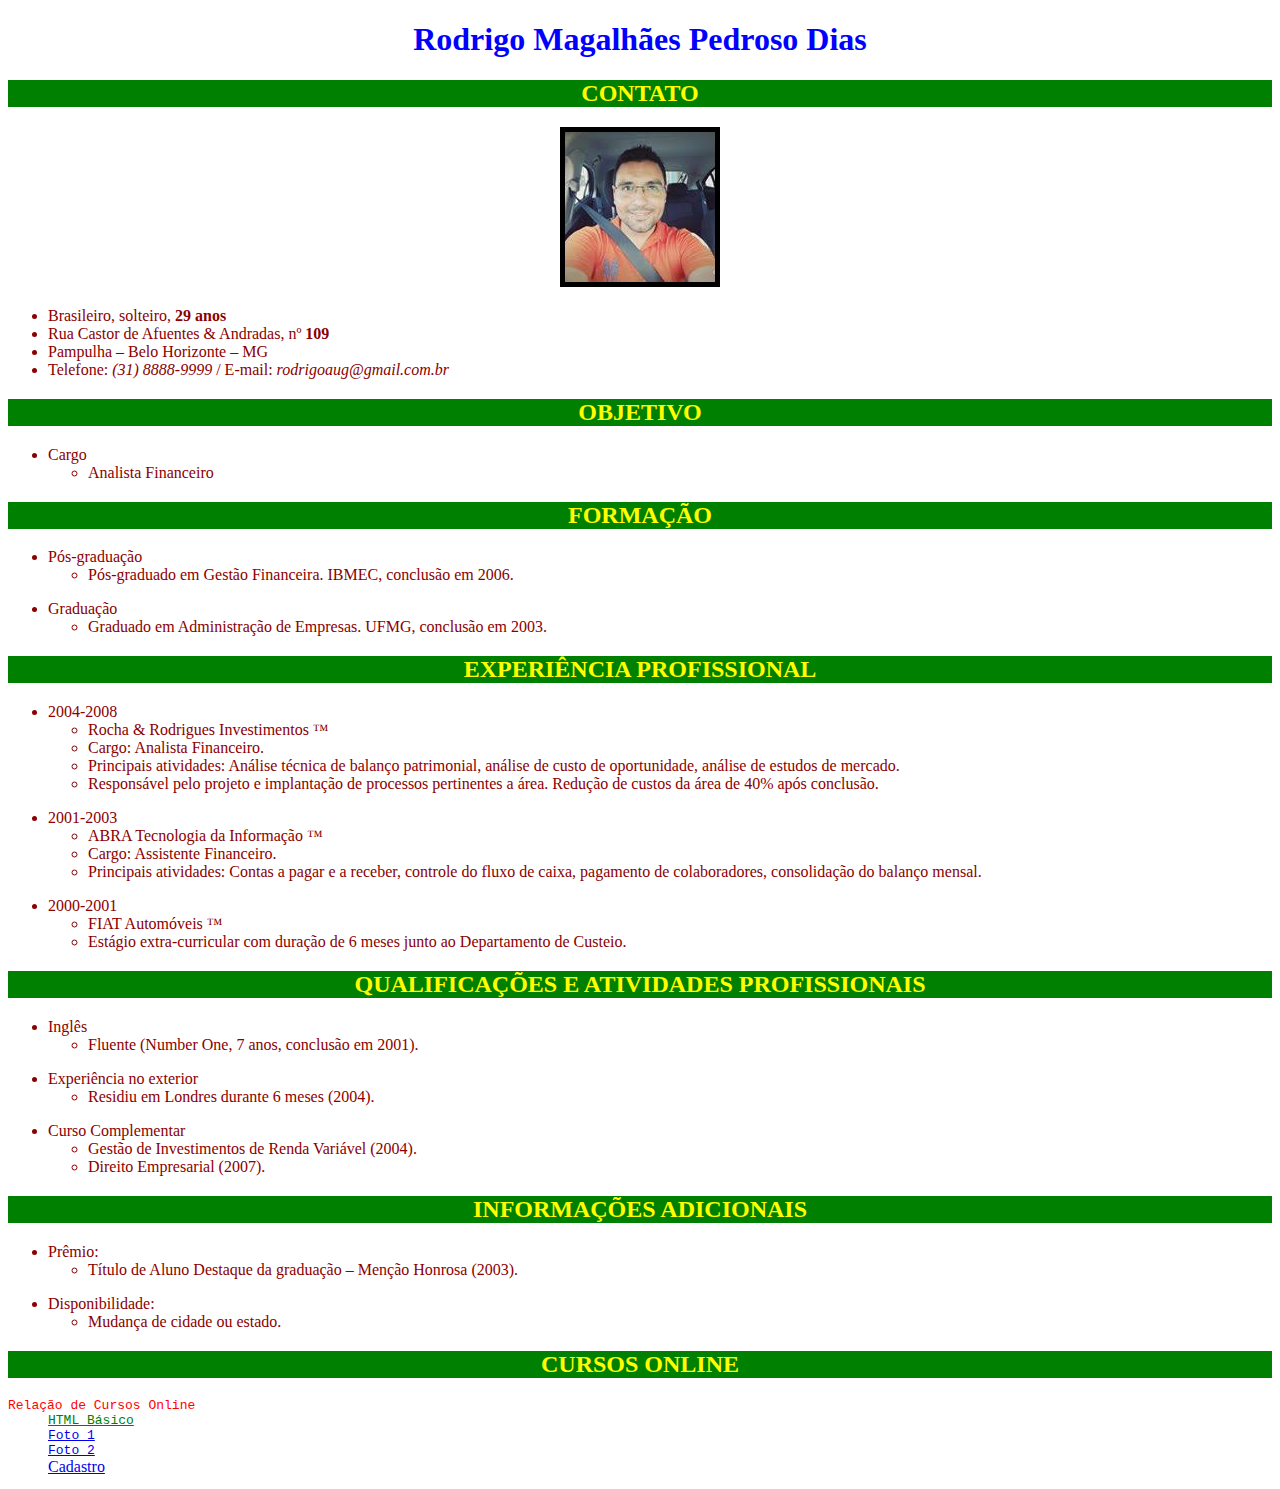
<file: index.html>
<!DOCTYPE html>
<html lang="pt-br">
<head>
	<meta charset="utf-8">
	<meta name="description" content="Curriculo">
	<title>Curriculo</title>
	<link rel="stylesheet" type="text/css" href="estilo.css">
	<style>
		h2{color: yellow;
			background-color: green;
			text-align: center;}
		p{text-align: center;}
	</style>
</head>
<body>
<h1 style="color: blue;text-align: center;">Rodrigo&nbsp;Magalhães&nbsp;Pedroso&nbsp;Dias</h1>

<h2>CONTATO</h2>

<p><img src="images.jpg" alt="Dan Mistrinel" border="5px"></p><!--imagem do curriculo-->

<ul>
<li>Brasileiro, solteiro, <strong>29 anos</strong></li>
<li>Rua Castor de Afuentes &amp; Andradas, nº <b>109</b></li>
<li>Pampulha – Belo Horizonte – MG</li>
<li>Telefone: <i>(31) 8888-9999</i> / E-mail: <em>rodrigoaug@gmail.com.br</em></li>
</ul>

<h2>OBJETIVO</h2>

<ul>
<li>Cargo</li>
<ul>
<li>Analista Financeiro</li>
</ul>
</ul>

<h2>FORMAÇÃO</h2>
<ul>
<li>Pós-graduação</li>
<ul>
<li>Pós-graduado em Gestão Financeira. IBMEC, conclusão em 2006.</li>
</ul>
</ul>
<ul>
<li>Graduação</li>
<ul>
<li>Graduado em Administração de Empresas. UFMG, conclusão em 2003.</li>
</ul>
</ul>

<h2>EXPERIÊNCIA PROFISSIONAL</h2>

<ul>
<li>2004-2008</li>
<ul>
<li>Rocha & Rodrigues Investimentos &trade;</li>
<li>Cargo: Analista Financeiro.</li>
<li>Principais atividades: Análise técnica de balanço patrimonial, análise de custo de oportunidade, análise de estudos de mercado.</li>
<li>Responsável pelo projeto e implantação de processos pertinentes a área. Redução de custos da área de 40% após conclusão.</li>
</ul>
</ul>

<ul>
<li>2001-2003</li>
<ul>
<li>ABRA Tecnologia da Informação &trade;</li>
<li>Cargo: Assistente Financeiro.</li>
<li>Principais atividades: Contas a pagar e a receber, controle do fluxo de caixa, pagamento de colaboradores, consolidação do balanço mensal.</li>
</ul>
</ul>

<ul>
<li>2000-2001</li>
<ul>
<li>FIAT Automóveis &trade;</li>
<li>Estágio extra-curricular com duração de 6 meses junto ao Departamento de Custeio.</li>
</ul>
</ul>

<h2>QUALIFICAÇÕES E ATIVIDADES PROFISSIONAIS</h2>

<ul>
<li>Inglês</li>
<ul>
<li>Fluente (Number One, 7 anos, conclusão em 2001).</li>
</ul>
</ul>

<ul>
<li>Experiência no exterior</li>
<ul>
<li>Residiu em Londres durante 6 meses (2004).</li>
</ul>
</ul>

<ul>
<li>Curso Complementar</li>
<ul>
<li>Gestão de Investimentos de Renda Variável (2004).</li>
<li>Direito Empresarial (2007).</li>
</ul>
</ul>

<h2>INFORMAÇÕES ADICIONAIS</h2>

<ul>
<li>Prêmio:</li>
<ul>
<li>Título de Aluno Destaque da graduação – Menção Honrosa (2003).</li>
</ul>
</ul>

<ul>
<li>Disponibilidade:</li>
<ul>
<li>Mudança de cidade ou estado.</li>
</ul>
</ul>

<h2>CURSOS ONLINE</h2>
<dl>
<dt>Relação de Cursos Online</dt>
<dd><a href="https://www.udemy.com/aprendahtml/learn/v4/t/lecture/7164888?start=0" target="_blank"; style="color: green">
	HTML Básico
</a></dd>
<dd class="photo"><a href="foto1.jpg" target="_blank">Foto 1</a></dd>
<dd class="photo"><a href="foto2.jpg" target="_blank">Foto 2</a></dd>
<dd class="nda"><a href="Cadastro.html" target="_blank">Cadastro</a></dd>
</dl>

</body>

</html>
</file>
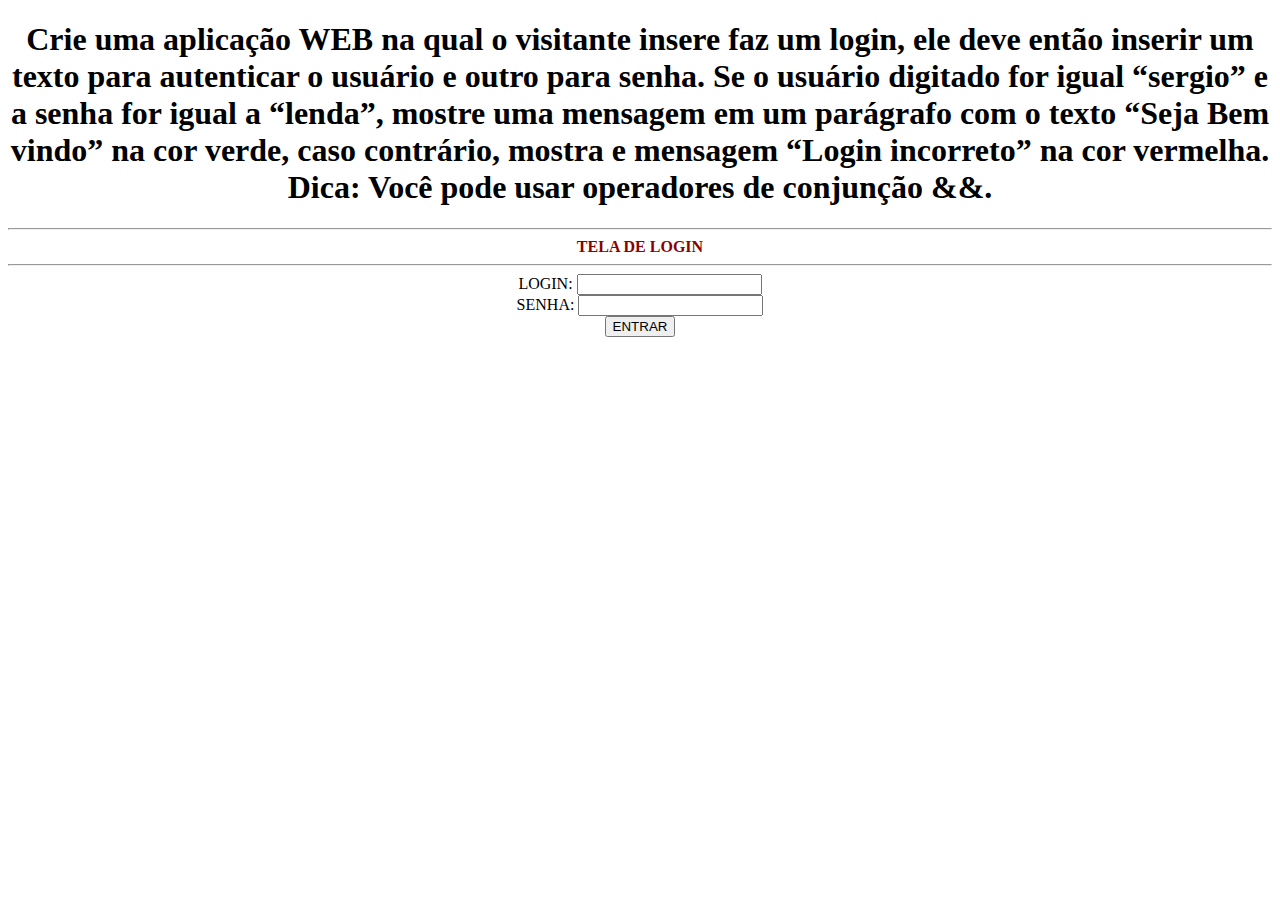
<file: exercicios/Exercicio1.html>
<!DOCTYPE html>
<html>

<head>
    <meta charset="utf-8">
    <title>EXERC1</title>
</head>

<body style="text-align: center">
    
    <h1>
        Crie uma aplicação WEB na qual o visitante insere faz um login, ele deve então inserir um texto para autenticar o usuário e outro para senha. Se o usuário digitado for igual “sergio” e a senha for igual a “lenda”, mostre uma mensagem em um parágrafo com o texto “Seja Bem vindo” na cor verde, caso contrário, mostra e mensagem “Login incorreto” na cor vermelha. Dica: Você pode usar operadores de conjunção &&.
    </h1>
    
    <hr/>    
    
    <div style="color: darkred"><strong>TELA DE LOGIN</strong></div>
    
    <hr/>

    <label>LOGIN:</label>
    <input type="text" max="110" min="1" id="usuario">

    <br/>

    <label>SENHA:</label>
    <input type="text" max="110" min="1" id="senha">

    <br/>

    <button type="button" onclick="Exibir()">ENTRAR</button>

    <p id="resultado"></p>

    <script>
        function Exibir() {

            var usuario = document.getElementById("usuario").value;
            var senha = document.getElementById("senha").value;

            if (usuario == "sergio" && senha == "lenda") {
                document.getElementById("resultado").innerHTML = "Seja bem vindo";
                document.getElementById("resultado").style.color = "green";

            } else {

                document.getElementById("resultado").innerHTML = "Login incorreto";
                document.getElementById("resultado").style.color = "red";

            }

        }

    </script>
</file>
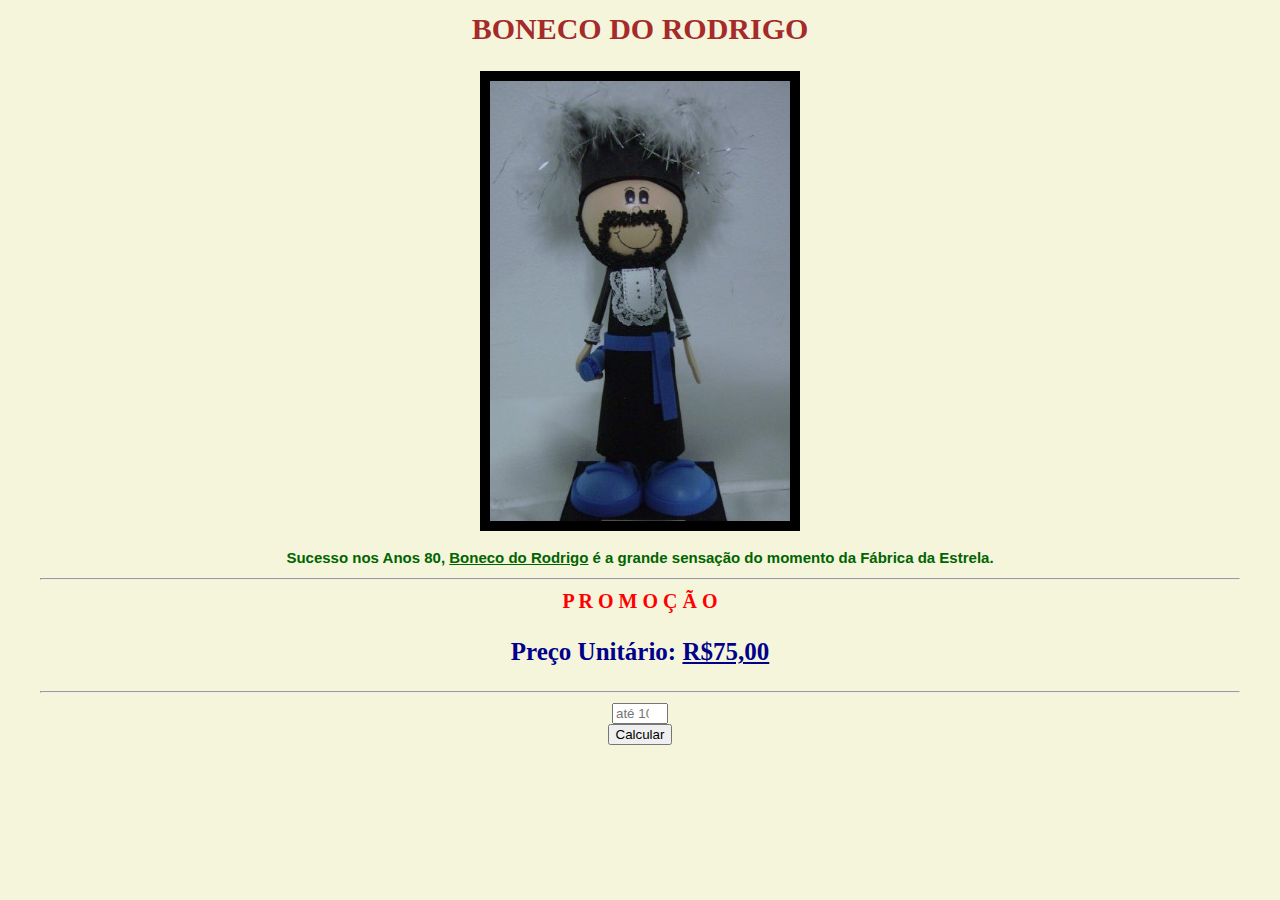
<file: exercicios/Exercicio2.html>
<html>

<head>
    <meta charset="utf-8">
    <title>EXERCICIO2</title>

    <style type="text/css">
        body {
            font-size: 20px;
            font-family: 'Comic Sans MS';
            position: center;
            background: beige;
        }

        h1 {
            color: brown;
            text-align: center;
            font-size: 30px;
            font-family: Comic Sans MS;
        }

        h2 {
            color: darkgreen;
            text-align: center;
            font-size: 15px;
            font-family: Arial;
        }

        h3 {
            color: darkblue;
            flood-color: red;
            text-align: center;
            font-size: 25px;
            font-family: Calibri;
        }

        #geral {
            width: 1200px;
            height: 750px;
            display: block;
            position: relative;
            overflow: all;
            text-align: center;
            margin: 12px auto 20px auto;
        }

    </style>

</head>

<body>
    <div id="geral">

        <h1><strong>BONECO DO RODRIGO</strong></h1>

        <div style="text-align: center"><img width="300px" vspace="5px" hspace="5px" border="10px" src="Exercicio2.jpg"></div>
        <h2>Sucesso nos Anos 80, <u>Boneco do Rodrigo</u> é a grande sensação do momento da Fábrica da Estrela.</h2>

        <hr/>
        
        <div style="color: red"><strong>P R O M O Ç Ã O</strong></div>

        <h3>Preço Unitário: <u>R$75,00</u></h3>

        <hr/>

        <input type="number" max="10" min="1" placeholder="até 10x" id=parcelas>
        <!-- Força inserir a quantidade manualmente -->

        <br/>

        <input type="button" onclick="Parcelas()" class="botao" value=Calcular>

        <label id="lblMensagem"></label>

        <label id="lblResult"></label>

    </div>

    <script>
        function Parcelas() {

            var done = 0;
            var parcelas = 0;
            parcelas = document.getElementById("parcelas").value;

            var result = 0;

            if (done == 0) {
                document.getElementById('lblMensagem').innerHTML = 'Escolha o número de parcelas desejadas.';
                document.getElementById('lblMensagem').style.color = "darkred";
            }

            if (parcelas != "") {
                document.getElementById('lblMensagem').innerHTML = 'Valor da Parcela: R$';
                document.getElementById('lblMensagem').style.color = "darkgreen";

                result = 75 / parcelas;

                document.getElementById('lblResult').innerHTML = result.toFixed(2); <!-- Casas decimais -->

                done = 1;
            }
        }

    </script>

</body>

</html>
</file>
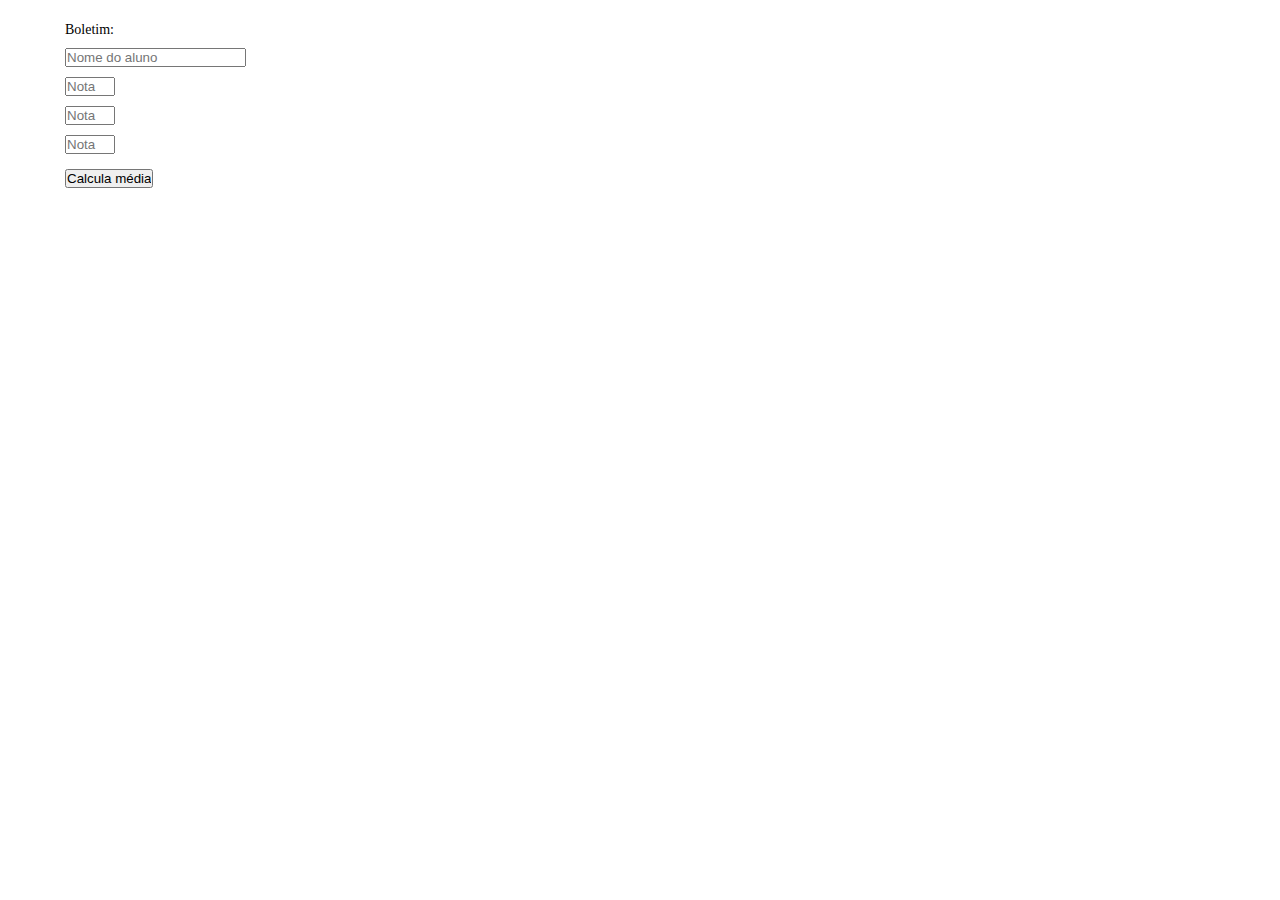
<file: exercicios/Exercicio3.html>
﻿<html lang="pt-br">

<head>
    <meta charset="UTF-8">
    <title>EXERCICIO3</title>

    <style type="text/css">
        * {
            margin: 5px;
            padding: 0px;
        }

        body {
            font: 14px 'Comic Sans MS';
        }

        #geral {
            width: 1200px;
            height: 650px;
            display: block;
            position: relative;
            overflow: hidden;
            margin: 12px auto 1px auto;
        }

        .botao {}

        .contaner {
            position: relative;
        }


        .login-header {
            margin-left: 10px;
        }

    </style>

</head>

<body>
    <div id="geral">
        <div class="quadroInterno">
            <div id="all">
                <div id="login-box">
                    <div id="login-header" class="login-header">
                        Boletim:
                    </div>
                    <div id="login-inputs">
                        <input type="text" placeholder="Nome do aluno" name=aluno>
                        <br />
                        <input type="number" max="10" min="1" placeholder="Nota 1" id=nota1 style="width:50px;">
                        <br />
                        <input type="number" max="10" min="1" placeholder="Nota 2" id=nota2 style="width:50px;">
                        <br />
                        <input type="number" max="10" min="1" placeholder="Nota 3" id=nota3 style="width:50px;">
                        <br />
                    </div>
                    <div id="enviar">
                        <input type="button" onclick="Parcelas()" class="botao" value="Calcula média">
                        <label id="lblMensagem"></label>
                        <label id="lblResult"></label>
                    </div>
                </div>
            </div>
        </div>

    </div>

    <script>
        function Parcelas() {

            var done = 0;
            
            var nota1 = 0;
            nota1 = parseFloat(document.getElementById('nota1').value);
            
            var nota2 = 0;
            nota2 = parseFloat(document.getElementById('nota2').value);
            
            var nota3 = 0;
            nota3 = parseFloat(document.getElementById('nota3').value);

            var media = 0;

            if (nota1 != "" && nota2 != "" && nota3 != "") {

                media = (nota1 + nota2 + nota3) / 3;

                if (media >= 7)
                {
                    document.getElementById('lblMensagem').innerHTML = 'APROVADO MÉDIA:';
                    document.getElementById('lblMensagem').style.color = "darkgreen";

                    document.getElementById('lblResult').innerHTML = media.toFixed(2);
                }
                
                else if ((media >= 5 || media < 7))
                {
                    document.getElementById('lblMensagem').innerHTML = 'RECUPERAÇÃO MÉDIA ';
                    document.getElementById('lblMensagem').style.color = "darkorange";

                    document.getElementById('lblResult').innerHTML = media.toFixed(2);
                }

                if (media < 5)
                {
                    document.getElementById('lblMensagem').innerHTML = 'REPROVADO PELO RODRIGO MÉDIA ';
                    document.getElementById('lblMensagem').style.color = "darkred";

                    document.getElementById('lblResult').innerHTML = media.toFixed(2);
                }

                done = 1;

                }

                if (done == 0)
                {
                document.getElementById('lblMensagem').innerHTML = 'Digite todas as notas para fazer a média!';
                document.getElementById('lblMensagem').style.color = "darkblue";
                }
        }

    </script>

</body>

</html>
</file>
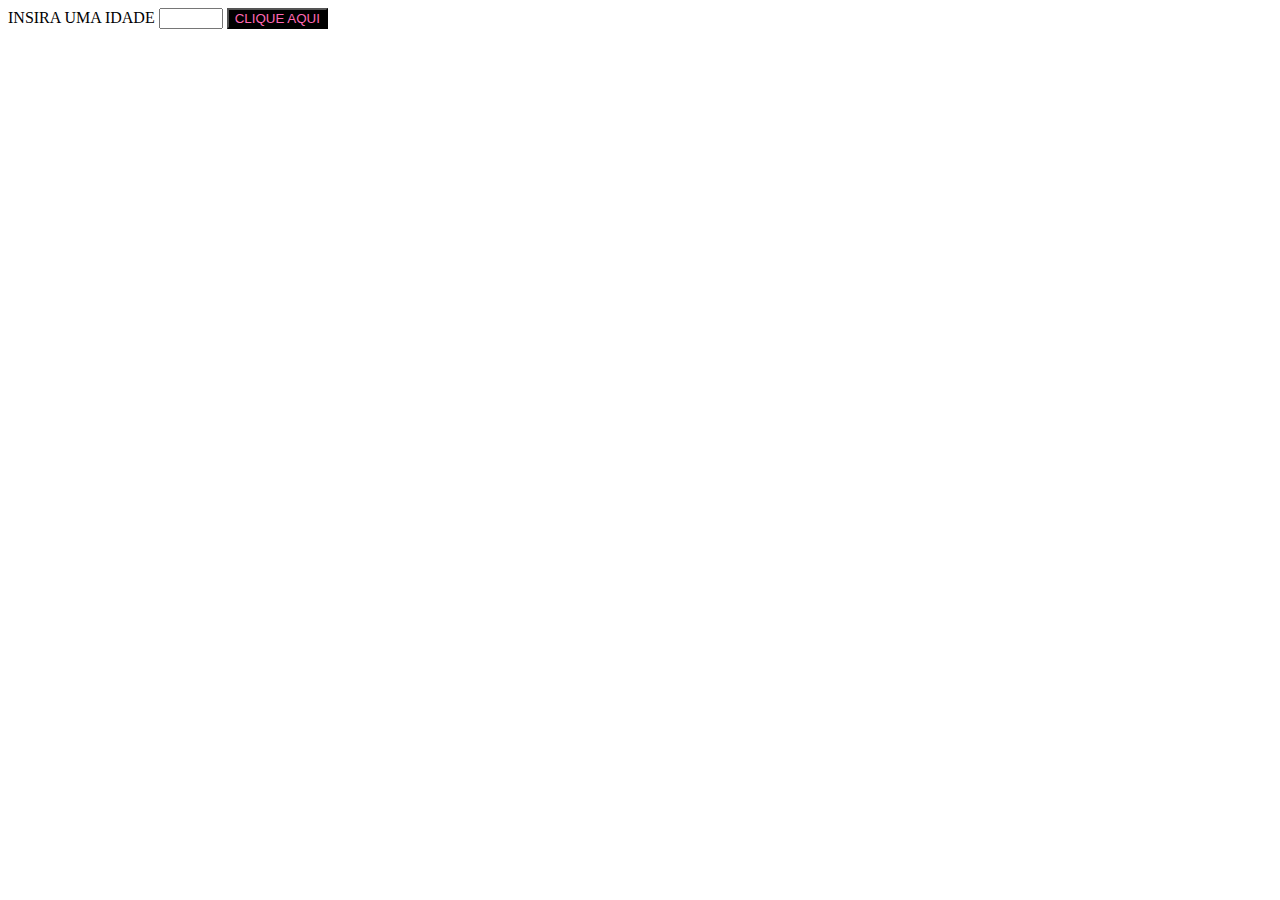
<file: exercicios/Exercicio4.html>
<!DOCTYPE html>
<html>

<head>
    <meta charset="utf-8">
    <title>VERIFICA IDADE</title>
</head>

<body>
    <label>INSIRA UMA IDADE</label>
    <input type="number" max="110" min="1" id="idade">

    <button type="button" onclick="VerificaIdade()" style="background-color: black;color:hotpink"> CLIQUE AQUI </button>

    <p id="resultado"></p>
    <script>
        function VerificaIdade()
        {
            var idade;
            idade = document.getElementById("idade").value;
            if (idade >= 18) {
                document.getElementById("resultado").innerHTML = "Acesso liberado!";
                document.getElementById("resultado").style.color="green";
            } else {
                document.getElementById("resultado").innerHTML = "Acesso proibido, espere mais alguns anos!";
                document.getElementById("resultado").style.color="red";
            }
        }
        </script>
    </body>
</html>
</file>
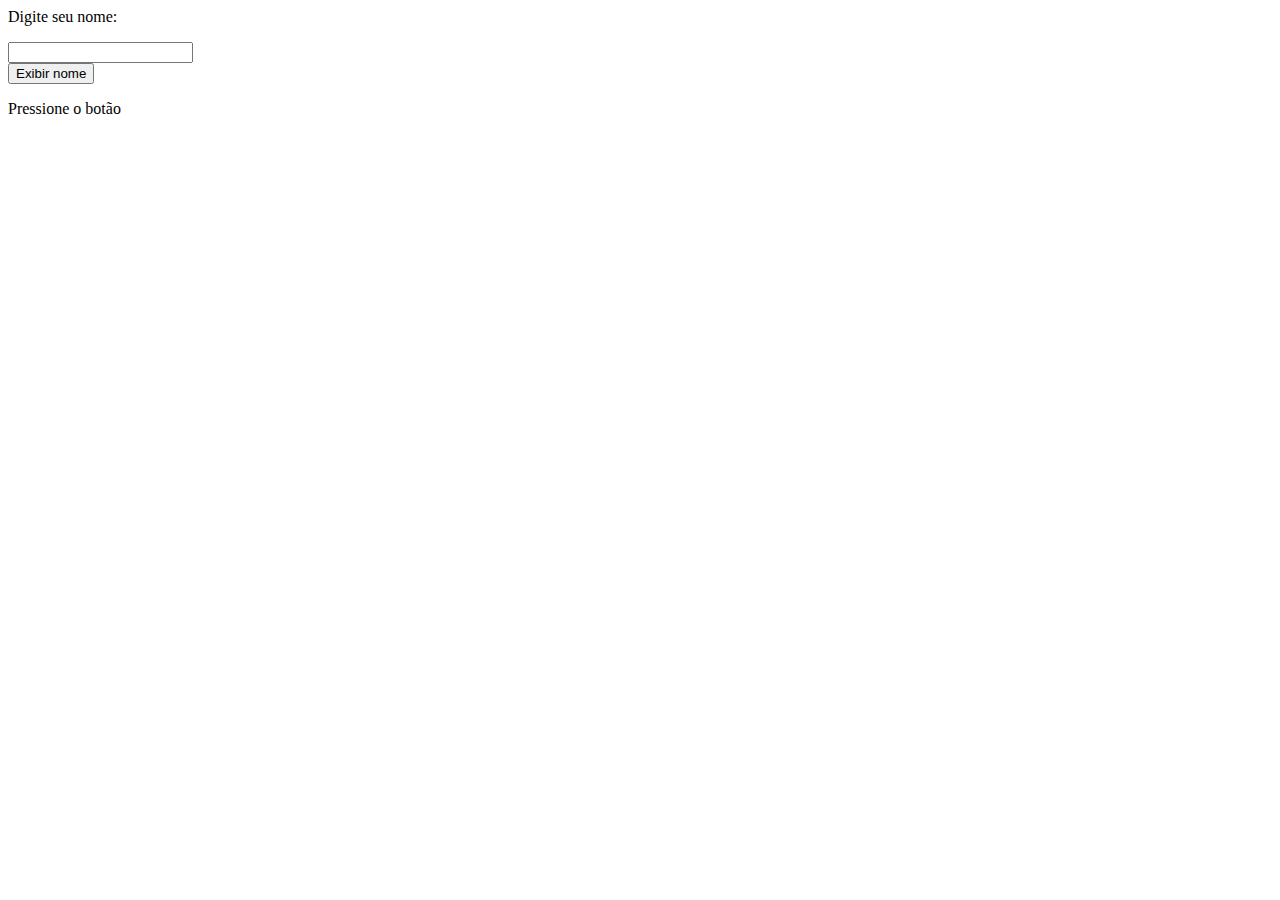
<file: exercicios/Exercicio6.html>
<html>
    <head>
        <meta charset="utf-8">
        <title>EXEMPLO2 DE JS</title>
    </head>
    <body>
        <p>Digite seu nome:</p>
        <input type="text" id="nome"><br/>
        <button type="button" onclick="Exibir()">Exibir nome</button><br/>
        <p id="mostraNome">Pressione o botão</p>
        <script>
            function Exibir()
            {
            var nome = document.getElementById("nome").value;
            document.getElementById("mostraNome").innerHTML=nome;
            }
        </script>
    </body>
</html>
</file>
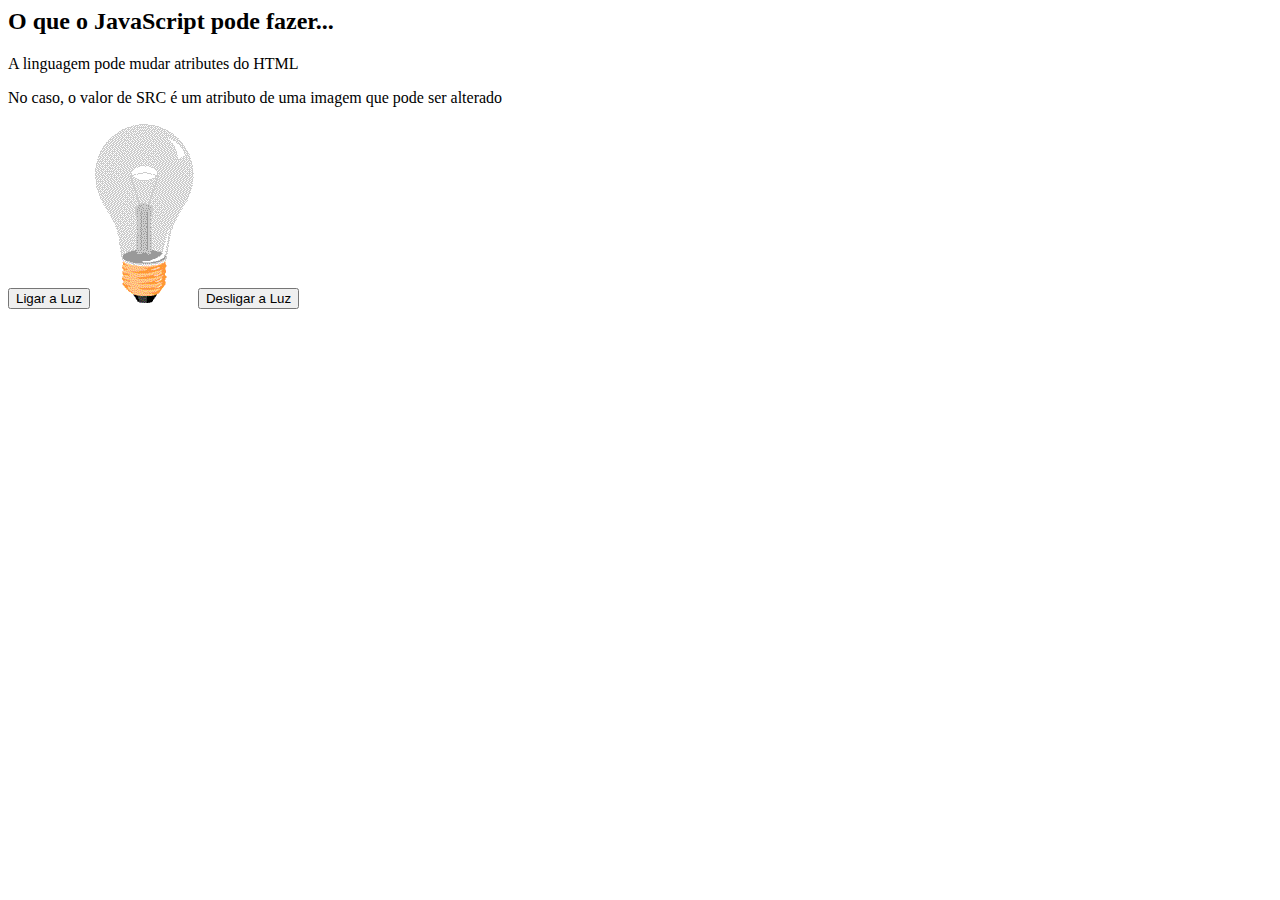
<file: exercicios/Exercicio7.html>
<html>
    <body>
        
        <h2>O que o JavaScript pode fazer...</h2>
        
        <p> A linguagem pode mudar atributes do HTML</p>
        
        <p>No caso, o valor de SRC é um atributo de uma imagem que pode ser alterado</p>
        
        <button onclick="document.getElementById('myImage').src='pic_bulbon.gif'">Ligar a Luz</button>
        
        <img id="myImage" src="pic_bulboff.gif" style="width: 100px">
        
        <button onclick="document.getElementById('myImage').src='pic_bulboff.gif'">Desligar a Luz</button>
        
    </body>
</html>
</file>
<file: estilo.css>
li{color: darkred;
	font-family: Calibri;
	font-weight: initial;}

dl{font-family: monospace;
	color: red;}

.photo{color: darkblue;}

.nda{font-family: cursive;}
</file>
